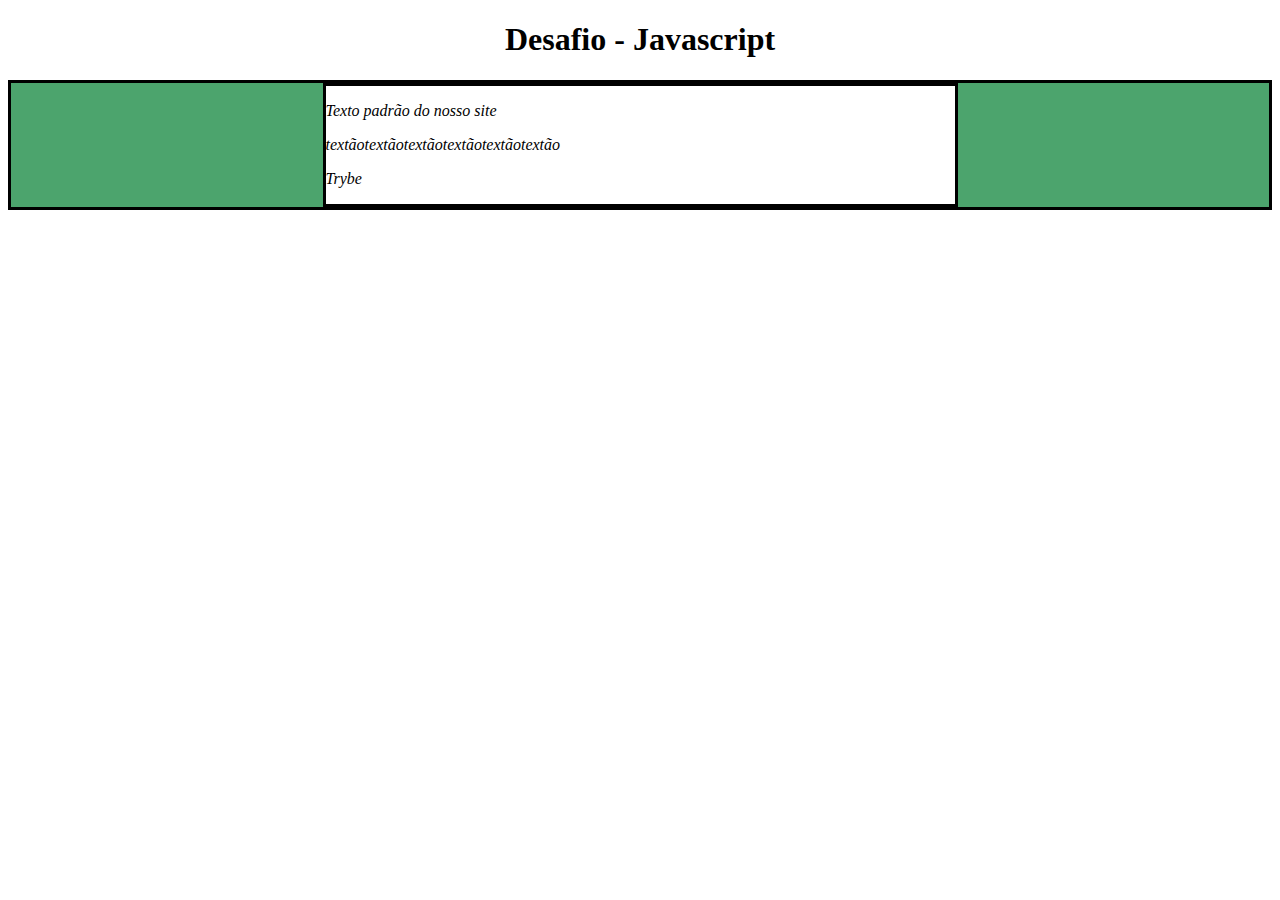
<file: modulo-1-fundamentos/secao-5-javascript-dom-eventos-e-web-storage/dia-1-javascript-dom-e-seletores/index.html>
<!DOCTYPE html>
<html>
  <head>
    <meta charset="UTF-8" />
    <meta name="viewport" content="width=device-width" />
    <title>Exercício</title>
    <link rel="stylesheet" href="style.css">
  </head>
  <body>
    <header> 
      <h1 class="title">Desafio - JavaEscripito</h1>
    </header>    
    <main class="main-content">
      <section class="center-content">
        <p>Texto padrão do nosso site</p>
        <p>-----</p>
        <p>Trybe</p>
      </section>
    </main>
 <script src="script.js"></script>
  </body>
</html>
</file>
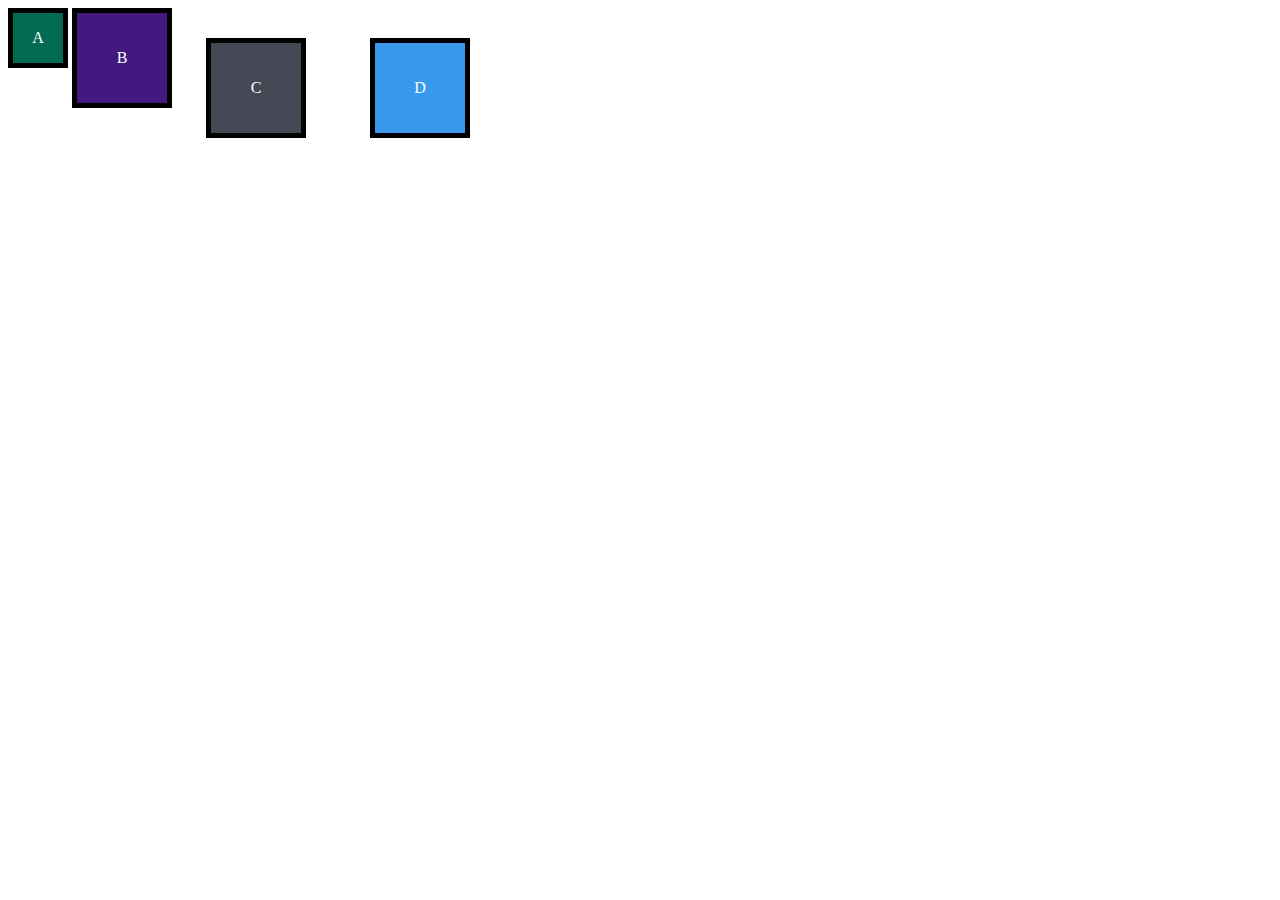
<file: modulo-1-fundamentos/secao-3-introducao-a-html-e-css/dia-3-html-e-css-seletores-e-posiionamento/index3.html>
<!DOCTYPE html>
<html lang="pt-br">
<head>
  <meta charset="UTF-8">
  <meta name="viewport" content="width=device-width, initial-scale=1.0">
  <title>Exercício: box model</title>
  <link rel="stylesheet" href="style3.css">
</head>
<body>
  <div class="caixa width-and-height" style="background: #036b52">A</div>
  <div class="caixa width-and-height padding" style="background: #41197f;">B</div>
  <div class="caixa width-and-height padding margin" style="background: #444955">C</div>
  <div class="caixa width-and-height padding margin border" style="background: #3898EC">D</div>
</body>
</html>
</file>
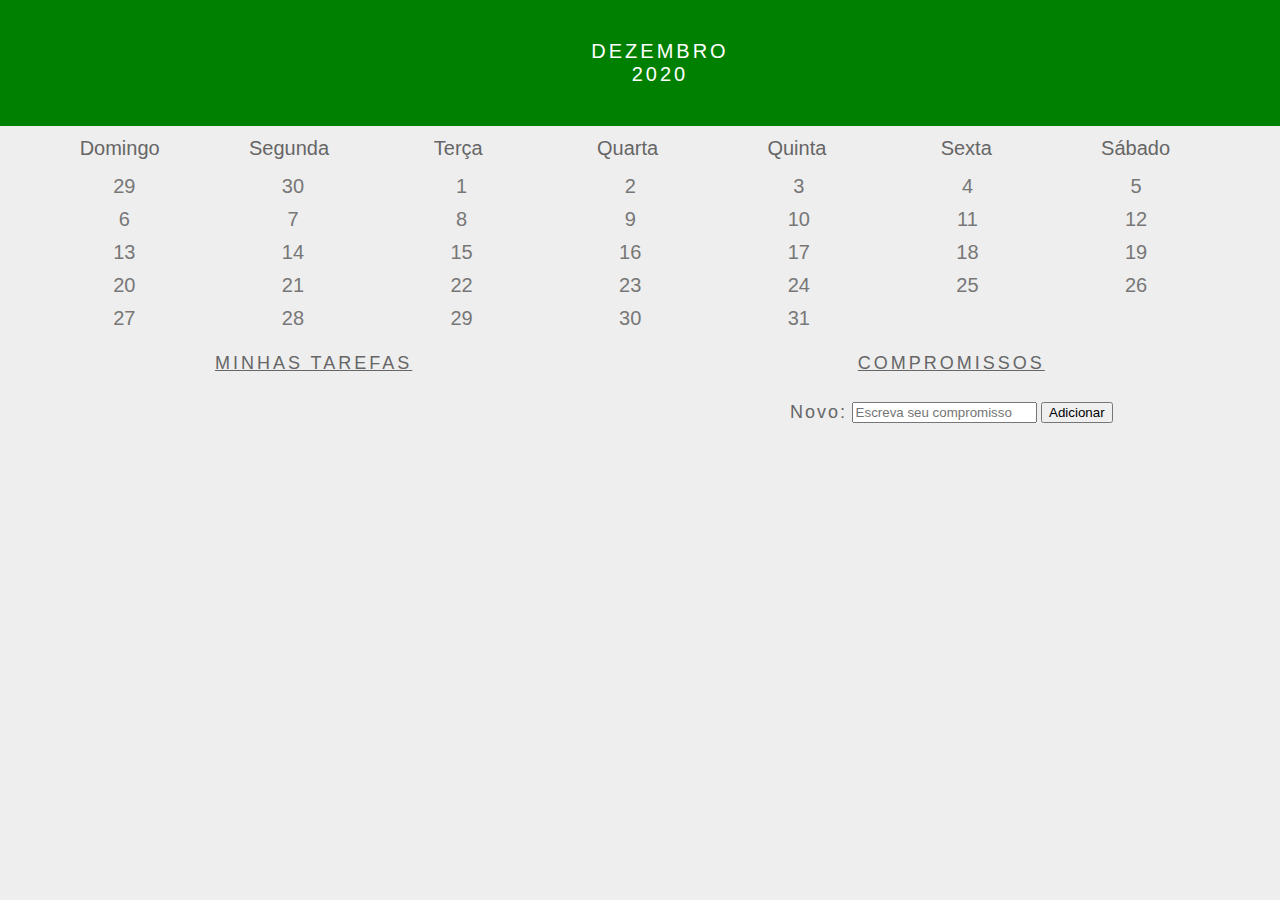
<file: modulo-1-fundamentos/secao-5-javascript-dom-eventos-e-web-storage/dia-3-javascipt-eventos/index3.html>
<!DOCTYPE html>
<html>
  <head>
    <link rel="stylesheet" href="style3.css">
    <meta charset="UTF-8" />
    <meta name="viewport" content="width=device-width" />
    <title>Calendar</title>
  </head>
  <body>
    <header class="month-container">
      <ul>
        <li id="month">Dezembro</li>
        <li id="year">2020</li>
      </ul>
    </header>
    <div class="week-days-container">
      <ul class="week-days">
      </ul>
    </div>
    <div class="days-container">
      <ul id="days">
      </ul>
    </div>
    <div class="buttons-container">
    </div>
    <section class="tasks-container">
      <div class="my-tasks">
        <h3>MINHAS TAREFAS</h3>
      </div>
      <div class="input-container">
        <h3>COMPROMISSOS</h3>
        <label for="task-input">Novo:</label>
        <input type="text"
          id="task-input"
          placeholder="Escreva seu compromisso"
        >
        <button id="btn-add">Adicionar</button>
      </div>
      <div class="task-list-container">
        <ul class="task-list">
        </ul>
      </div>
    </section>
    <script src="script3.js"></script>
  </body>
</html>
</file>
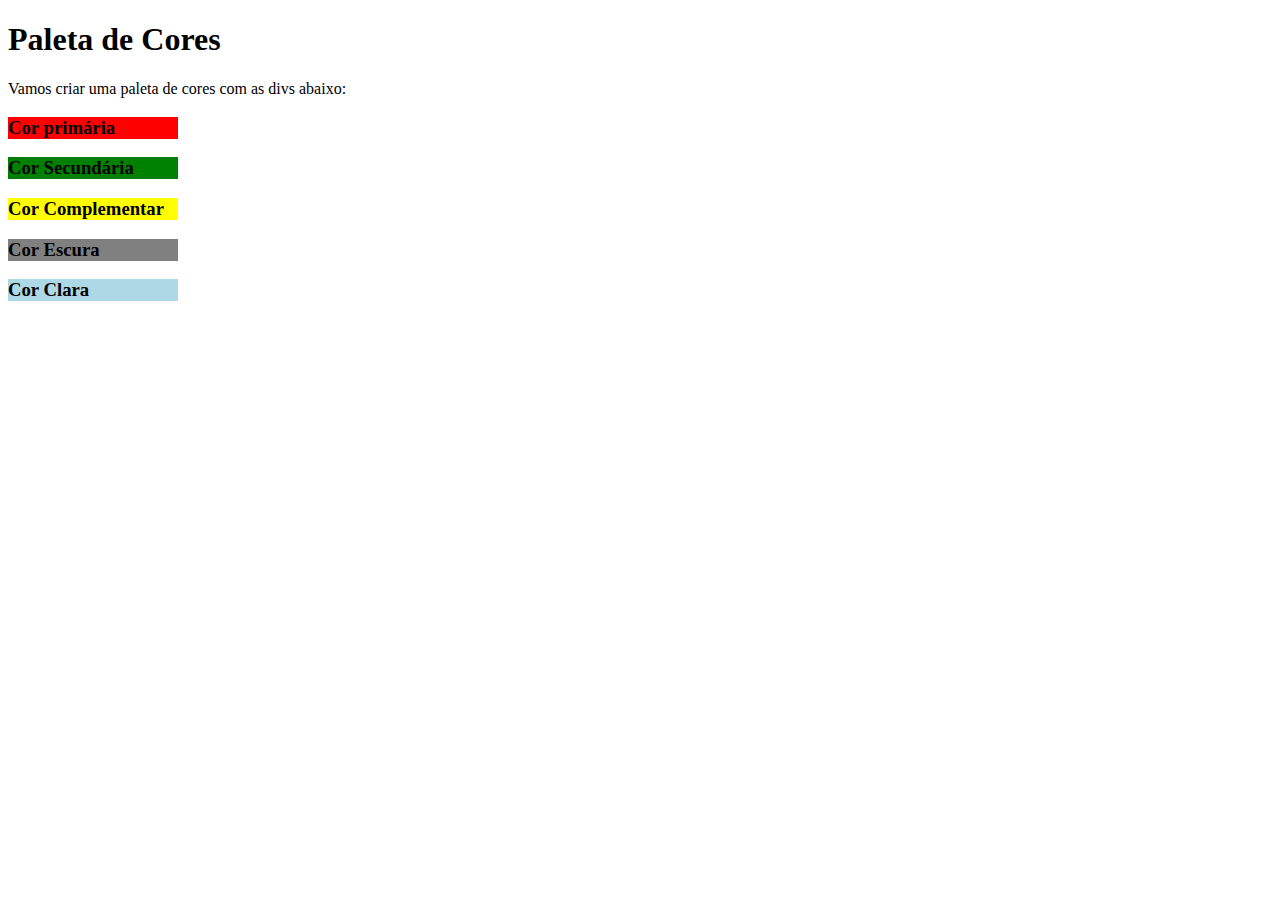
<file: modulo-1-fundamentos/secao-3-introducao-a-html-e-css/dia-3-html-e-css-seletores-e-posiionamento/parafixar/parafixar.html>
<!DOCTYPE html>
<html lang="pt-br">
<head>
  <meta charset="UTF-8">
  <title>Pseudo-classes</title>
  <link rel="stylesheet" href="parafixar.css">
</head>
<body>
  <h1>Paleta de Cores</h1>
  <p>Vamos criar uma paleta de cores com as divs abaixo:</p>
  <div>
    <h3>Cor primária</h3>
  </div>
  <div>
    <h3>Cor Secundária</h3>
  </div>
  <div>
    <h3>Cor Complementar</h3>
  </div>
  <div>
    <h3>Cor Escura</h3>
  </div>
  <div>
    <h3>Cor Clara</h3>
  </div>
</body>
</html>
</file>
<file: modulo-1-fundamentos/secao-5-javascript-dom-eventos-e-web-storage/dia-1-javascript-dom-e-seletores/style.css>
main, section {
    border-color: black;
    border-style: solid;
  }

  .title {
    text-align: center;
  }

  .main-content {
    background-color: yellow;
  }

  .main-content .center-content {
    background-color: red;
    width: 50%;
    margin: 0 auto;
  }

  .main-content .center-content p {
    font-style: italic;
  }
</file>
<file: modulo-1-fundamentos/secao-3-introducao-a-html-e-css/dia-3-html-e-css-seletores-e-posiionamento/style3.css>
.caixa {
    color: white;
    display: inline-block;
    line-height: 50px;
    text-align: center;
    vertical-align: top;
  }
  
  .width-and-height {
    height: 50px;
    width: 50px;
  }
  
  /* insira na classe abaixo um padding de 20px para aplicá-lo aos itens B, C e D */
  .padding {
    padding: 20px;
  
  }
  
  /* insira na classe abaixo uma margem de 30px para aplicá-la aos itens C e D */
  .margin {
    margin: 30px; ;
  }
  
  /* insira na classe abaixo uma borda com valor '5px solid black' para aplicá-la ao item D - obs Apliquei em tds itens*/
  .caixa, .border {
    border: 5px solid black ;
  }
</file>
<file: modulo-1-fundamentos/secao-5-javascript-dom-eventos-e-web-storage/dia-3-javascipt-eventos/style3.css>
* {
    margin: 0;
  }
  
  body {
    font-family: Verdana, Geneva, Tahoma, sans-serif;
    background-color: #eee;
  }
  
  button {
    margin: 20px;
  }
  
  #btn-add {
    margin: 0;
  }
  
  .buttons-container {
    background-color: #eee;
    display: inline-block;
    text-align: center;
    width: 100%;
  }
  
  #days {
    margin: 0;
  }
  
  #days li {
    color: #777;
    display: inline-block;
    font-size:20px;
    margin: 5px 0;
    text-align: center;
    vertical-align: middle;
    width: 13.6%;
  }
  
  .input-container {
    width: 49%;
    height: 100px;
    display: inline-block;
  }
  
  input {
    margin-top: 8px;
  }
  
  label {
    color: #666;
    font-size: 18px;
    font-weight: 500;
    letter-spacing: 2px;
    vertical-align: middle;
  }
  
  .month-container {
    background: green;
    padding: 40px 25px;
    text-align: center;
  }
  
  .month-container ul li {
    color:white;
    font-size: 20px;
    letter-spacing: 3px;
    list-style-type: none;
    text-transform: uppercase;
  }
  
  .my-tasks {
    clear: both;
    float: left;
    height: 100px;
    vertical-align: middle;
    width: 49%;
  }
  
  .my-tasks div {
    border: 1px solid black;
    border-radius: 100%;
    box-shadow: 0 4px 8px 0 rgba(0, 0, 0, 0.2), 0 6px 20px 0 rgba(0, 0, 0, 0.19);
    display: inline-block;
    height: 35px;
    margin-left: 10px;
    vertical-align: middle;
    width: 35px;
  }
  
  .my-tasks div:hover {
    height: 45px;
    width: 45px;
  }
  
  .my-tasks span {
    color: #666;
    font-size: 18px;
    font-weight: 500;
    letter-spacing: 3px;
    padding-bottom: 10px;
    vertical-align: middle;
  }
  
  .tasks-container {
    height: 130px;
    justify-content: center;
    text-align: center;
    width: 100%;
  }
  
  .tasks-container h3 {
    color: #666;
    font-size: 18px;
    font-weight: 500;
    margin-bottom: 20px;
    text-decoration: underline;
    letter-spacing: 3px;
  }
  
  .task-list {
    margin-top: 20px;
  }
  
  .task-list-container {
    display: inline-block;
  }
  
  .task-list-container ul {
    list-style-type: none;
    padding: 0;
    color: #666;
    font-size: 18px;
    font-weight: 500;
    letter-spacing: 2px;
    vertical-align: middle;
  }
  
  .week-days-container {
    margin-left: 35px;
  }
  
  .week-days li {
    color: #666;
    display: inline-block;
    text-align: center;
    vertical-align: middle;
    width: 13.6%;
  }
  
  .week-days {
    font-size: 20px;
    margin: 0px;
    padding: 10px 0;
  }
</file>
<file: modulo-1-fundamentos/secao-3-introducao-a-html-e-css/dia-3-html-e-css-seletores-e-posiionamento/parafixar/parafixar.css>
div:hover {
    border: 3px solid orange;
    width: 170px;
}

div:nth-of-type(1) {
    background-color: red;
    width: 170px;
  }
  div:nth-of-type(2) {
    background-color: green;
    width: 170px;
  }
  div:nth-of-type(3) {
    background-color: yellow;
    width: 170px;
  }
  div:nth-of-type(4) {
    background-color: grey;
    width: 170px;
  }
  div:nth-of-type(5) {
    background-color: lightblue;
    width: 170px;
  }
</file>
